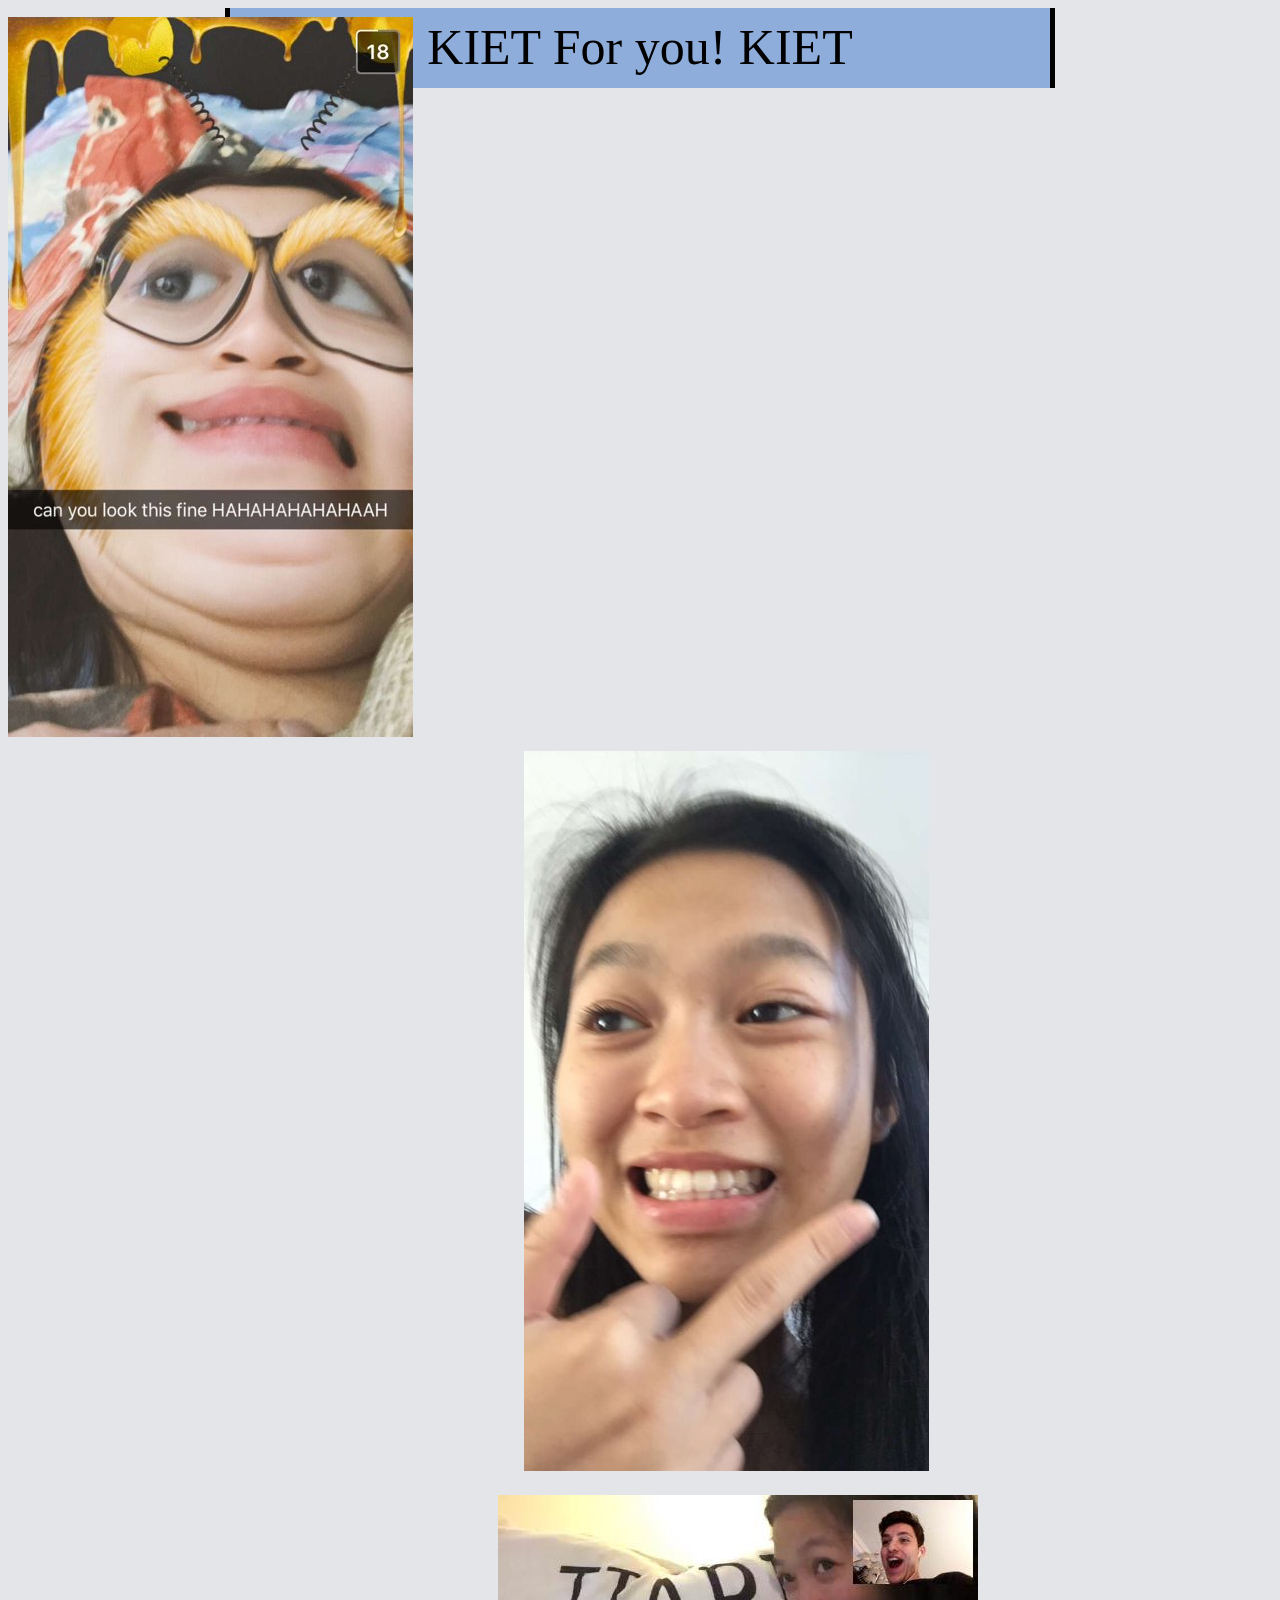
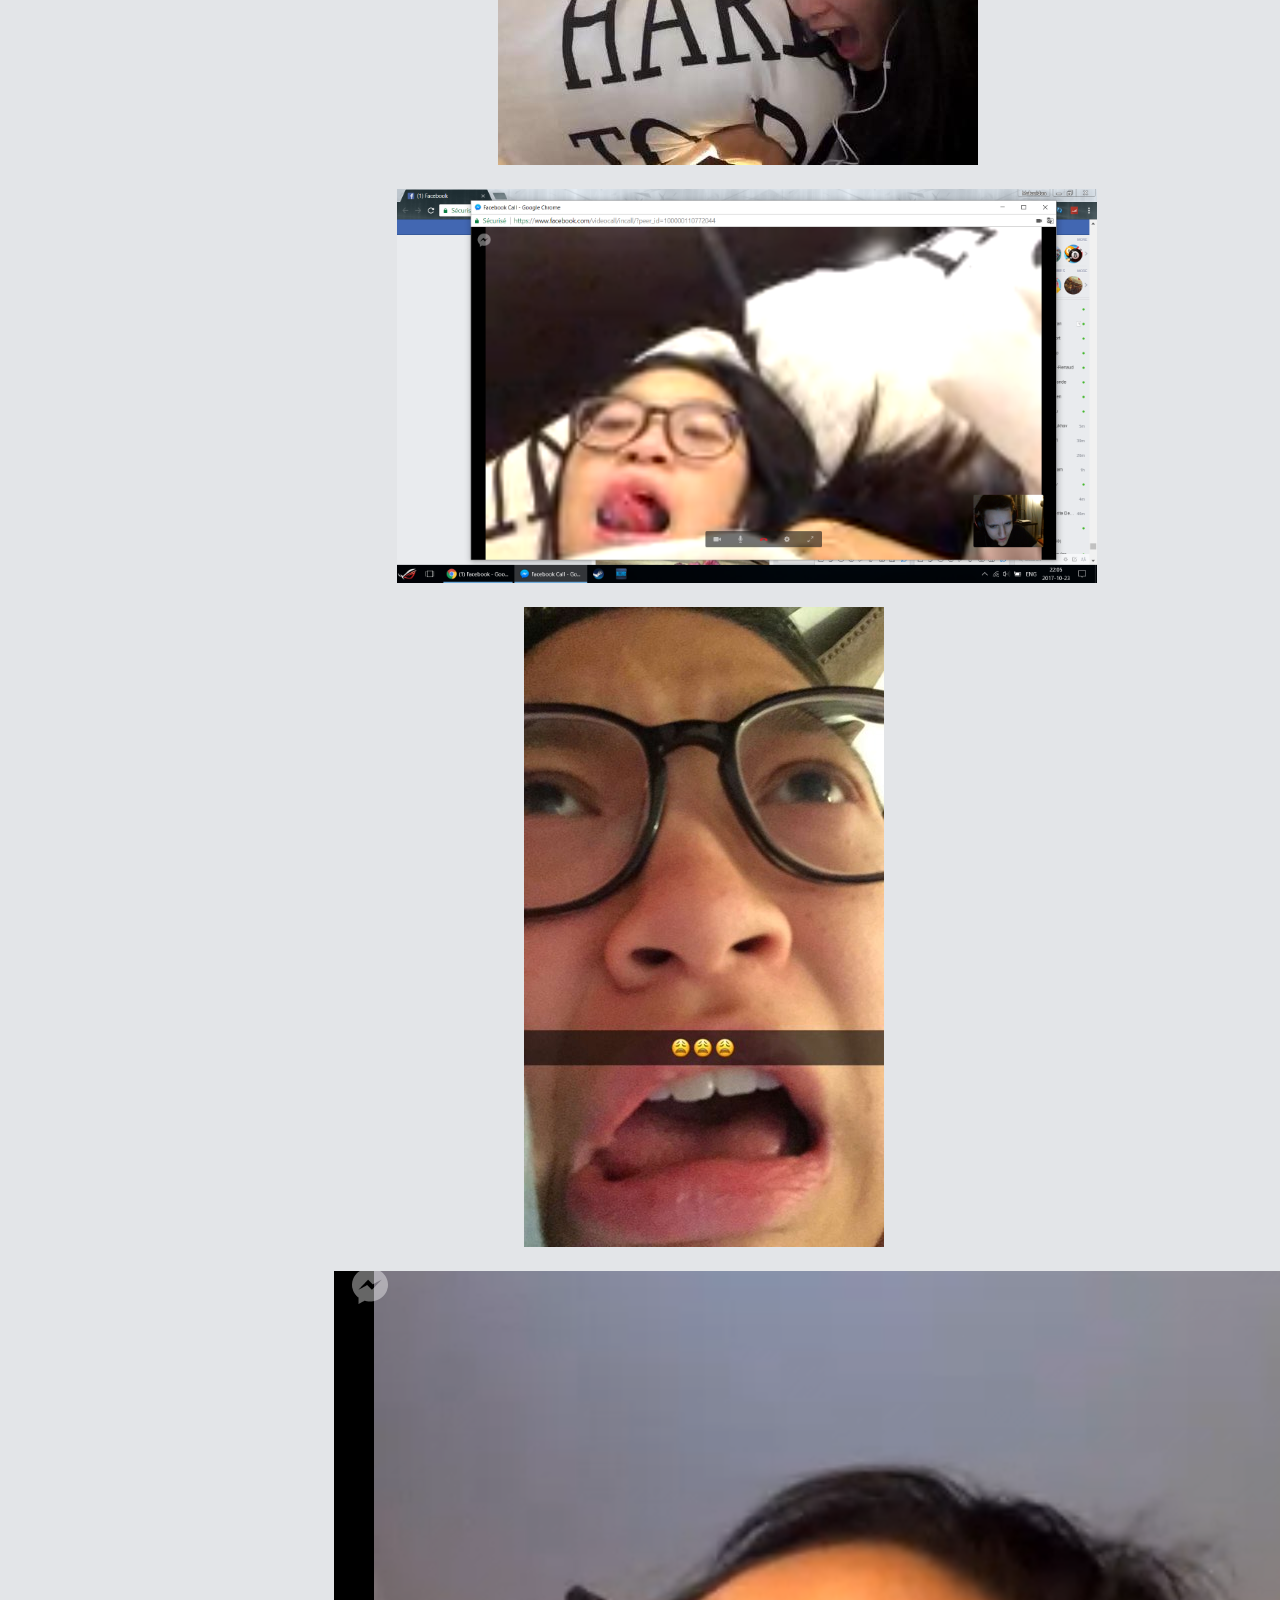
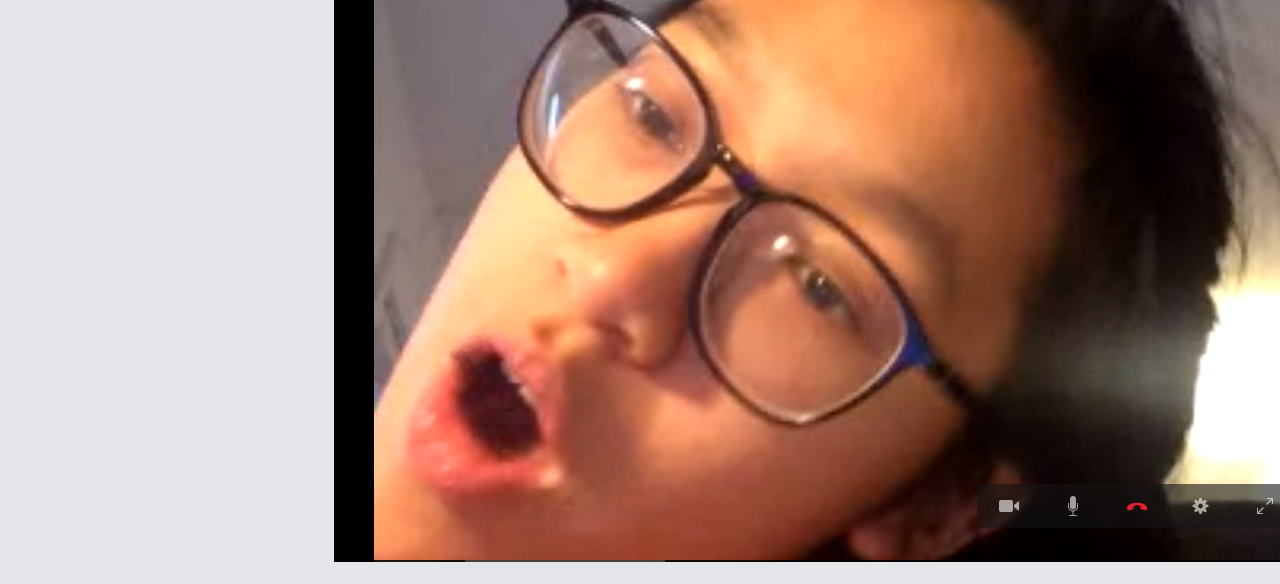
<file: index.html>
<!doctype html> 
<html> 
<head>
<title>Expossssssed</title>
<link rel="stylesheet" type="text/css" href="Expose.css"/>
</head>
<body>
<div id=header>
<div id=title>KIET For you! KIET</div>
</div>
<div id=RightImg><img src="1.jpg"></div>
<div id=LeftImg><img src="2.jpg"></div>
<div id=a><img src="3.jpg"></div>
<div id=b><img src="4.jpg"> </div>
<div id=c><img src="5.jpg" width="700px"> </div>
<div id=d><img src="6.jpg"> </div>
<div id=e><img src="7.jpg"> </div>
</body>
</html>
</file>
<file: Expose.css>
body {
	background-color:#e3e5e8;

}

#header {
	width: 800px;
	height: 60px;
	background-color:#8eaddb;
	margin: auto;
	padding: 10px;
	border-left: 5px solid black;
	border-right: 5px solid black;
}

#title {
	text-align:center;
	font-family: Garamond;
	font-size:50px;

}

#RightImg {
	margin-left: 1470px;
	margin-top: -70px;
	margin-left: 1495px;


}

#LeftImg {
	margin-top: -725px;
}

#a {
	margin-left: 40%;
	padding:10px;
}

#b {
	margin-left: 38%;
	padding:10px;
}

#c {
	margin-left:30%;
	padding:10px;
}

#d {
	margin-left: 40%;
	padding:10px;
}

#e {
	margin-left:25%;
	padding:10px;
}
</file>
